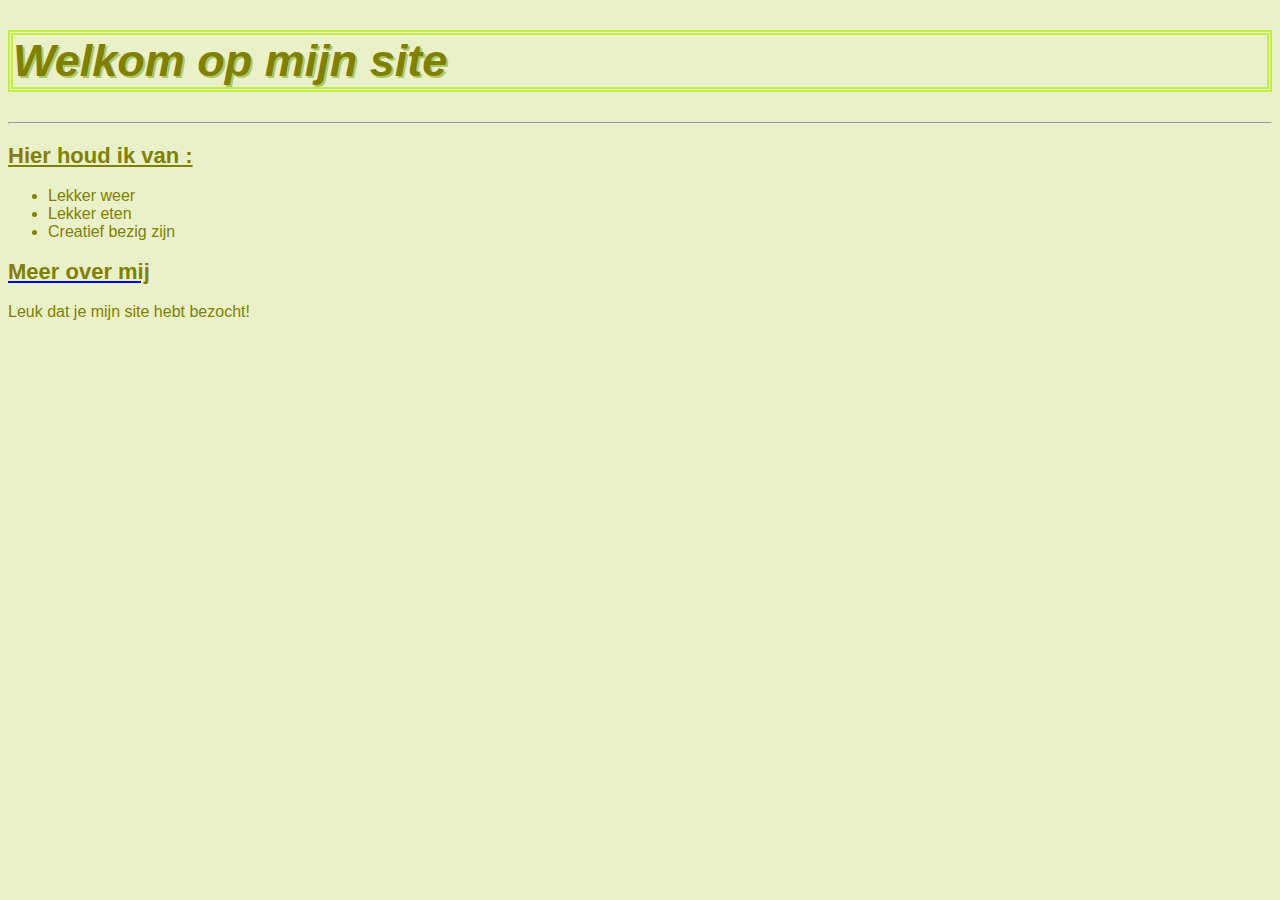
<file: index.html>
<!DOCTYPE html>
<html>

<head>
    <!-- hier zet je de code in de head tags -->
    <title> Mijn eerste project! </title>
    <link rel="stylesheet" type="text/css" href="styles.css">
    <style>
        h1 {
            font-size:45px;
            font-style: oblique;
            }
        h2 {
            font-size: 22px;
            font-weight: bold;
            color: olive;
        }    
    </style>
</head>

<body>

    <header>
        <h1 class="border" >Welkom op mijn site</h1>
    </header>

    <hr>

    <main>
        <h2 class="underlining">Hier houd ik van :</h2>
        <section>
            <ul>
                <li>Lekker weer</li>
                <li>Lekker eten</li>
                <li>Creatief bezig zijn</li>
            </ul>
        </section>

        <nav>
            <a href="about.html">
                <h2>Meer over mij</h2>
            </a>
        </nav>
    </main>

    <footer>
        <p>Leuk dat je mijn site hebt bezocht!</p>
    </footer>

    <!-- hier zet je de code in de body tags-->
</body>

</html>
</file>
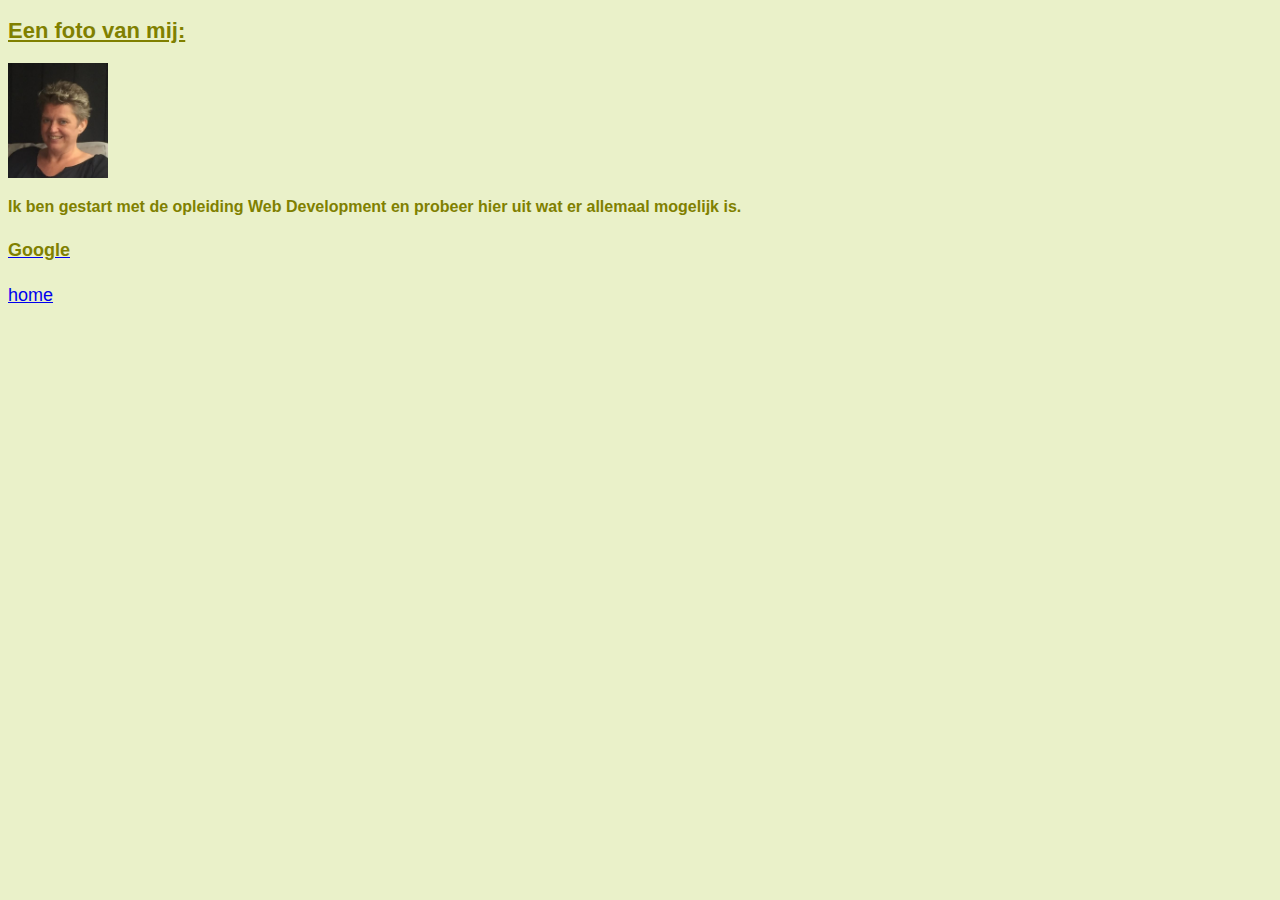
<file: about.html>
<!DOCTYPE html>
<html>

<head>
    <!-- hier zet je de code in de head tags -->
    <title>Meer over mij</title>
    <link rel="stylesheet" type="text/css" href="styles.css">
</head>
<style>
    h2 {
        font-size: 22px;
        font-weight: bold;
        color: olive
    }

    h3 {
        font-size: 16px;
    }

    h4,
    nav {
        font-size: 18px;
        color: olive
    }
</style>

<body>
    <header>
        <h2 class="underlining">Een foto van mij:</h2>
        <img width="100" src="Foto wilma.jpeg" />
    </header>

    <main>
        <h3>Ik ben gestart met de opleiding Web Development en probeer hier uit wat er allemaal mogelijk is.</h3>
    </main>

    <nav>
        <a href="http://google.nl" target="_blank">
            <h4>Google</h4>
        </a>
        <a href="index.html">home</a>
    </nav>

    <!-- hier zet je de code in de body tags-->
</body>

</html>
</file>
<file: styles.css>
body{
    background-color:rgb(234, 241, 201);
    color:olive;
    font-family: 'Segoe UI', Tahoma, Geneva, Verdana, sans-serif;
      }

.border {
    border: 5px double rgb(193, 240, 64);
    text-shadow: 2px 2px #aec963;
}
.underlining {
    text-decoration-line: underline;
}
</file>
